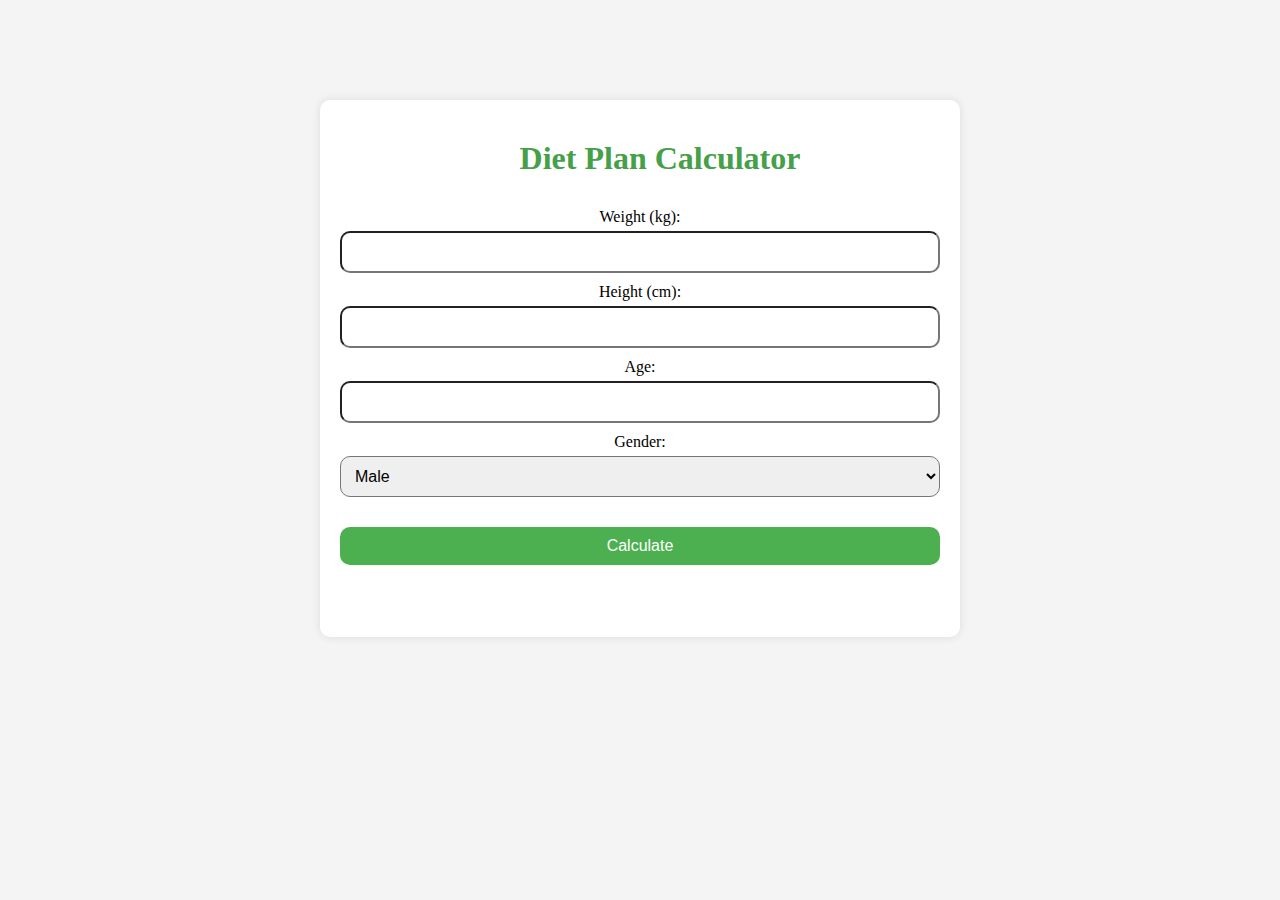
<file: index.html>
<!DOCTYPE html>
<html lang="en">
<head>
    <meta charset="UTF-8">
    <meta name="viewport" content="width=device-width, initial-scale=1.0">
    <title>Diet Plan Calculator</title>
    <link rel="stylesheet" href="style.css">
</head>
<body>
  <center>
    <div class="container">
        <h1>Diet Plan Calculator</h1>
        <form id="dietForm">
            <label for="weight">Weight (kg):</label>
            <input type="number" id="weight" name="weight" required>
            
            <label for="height">Height (cm):</label>
            <input type="number" id="height" name="height" required>
            
            <label for="age">Age:</label>
            <input type="number" id="age" name="age" required>
            
            <label for="gender">Gender:</label>
            <select id="gender" name="gender" required>
                <option value="male">Male</option>
                <option value="female">Female</option>
            </select>
            
            <button type="button" onclick="calculateDiet()">Calculate</button>
            <p id="p1"></p>
        </form>
        
        <div id="result"></div>
        <p id="p1"></p>
    </div>
    </center>
    <script src="script.js"></script>
</body>
</html>
</file>
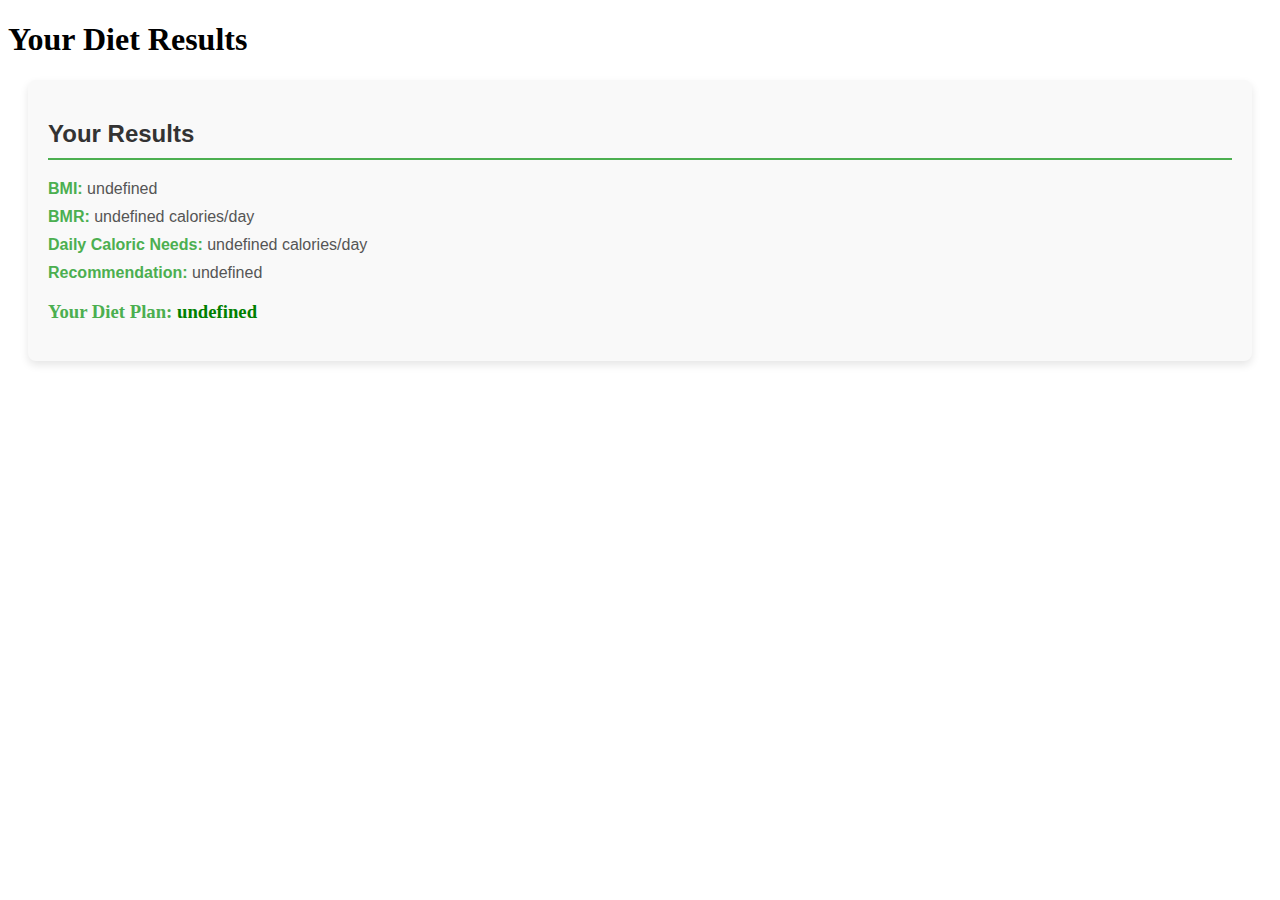
<file: result.html>
<!DOCTYPE html>
<html lang="en">
<head>
    <meta charset="UTF-8">
    <meta name="viewport" content="width=device-width, initial-scale=1.0">
    <title>Diet Results</title>
</head>
<body>
    <style>
        /* Basic styles for the results container */
#result {
    font-family: Arial, sans-serif;
    margin: 20px;
    padding: 20px;
    border-radius: 8px;
    background-color: #f9f9f9;
    box-shadow: 0 4px 8px rgba(0, 0, 0, 0.1);
}

/* Heading styles */
#result h2 {
    color: #333;
    border-bottom: 2px solid #4CAF50;
    padding-bottom: 10px;
    margin-bottom: 20px;
}

/* Paragraph styles */
#result p {
    font-size: 16px;
    color: #555;
    margin: 10px 0;
}

/* Strong text styles */
#result strong {
    color: #4CAF50;
}

/* Styles for diet plan */
#result p:last-child {
    font-style: italic;
}

/* Link styles */
#result a {
    color: #007BFF;
    text-decoration: none
}

#result a:hover {
    text-decoration: underline;
}
#result h3{
    font-family:'calibri';
    color:green;
   }

    </style>
    <h1>Your Diet Results</h1>
    <div id="result"></div>

    <script>
        // Function to get URL parameters
        function getQueryParams() {
            const params = new URLSearchParams(window.location.search);
            const result = {};
            for (const [key, value] of params.entries()) {
                result[key] = decodeURIComponent(value);
            }
            return result;
        }

        // Display the results
        function displayResults() {
            const params = getQueryParams();
            document.getElementById('result').innerHTML = `
                <h2>Your Results</h2>
                <p><strong>BMI:</strong> ${params.bmi}</p>
                <p><strong>BMR:</strong> ${params.bmr} calories/day</p>
                <p><strong>Daily Caloric Needs:</strong> ${params.caloricNeeds} calories/day</p>
                <p><strong>Recommendation:</strong> ${params.recommendation}</p>
                <h3><strong>Your Diet Plan:</strong> ${params.dietplan}</p>
            `;
        }

        // Call the function on page load
        window.onload = displayResults;
    </script>
</body>
</html>
</file>
<file: style.css>
body {
    font-family:'calibri';
    background-color: #f4f4f4;
  }

.container {
    width: 80%;
    max-width: 600px;
    margin-top: 100px ;
    padding: 20px;
    background: #fff;
    border-radius:10px 10px 10px 10px;
    box-shadow: 0 0 10px rgba(0, 0, 0, 0.1);
    
}

h1 {
    text-align: center;
    margin-top:20px;
    margin-left:40px;
    color:#45a049;
}

form {
    display: flex;
    flex-direction: column;
}

label {
    margin-top: 10px;
    font-size:16px;
}

input, select, button {
    margin-top: 5px;
    padding: 10px;
    font-size: 16px;
    border-radius: 10px 10px 10px 10px;
}

button {
    background-color: #4CAF50;
    color: white;
    border: none;
    border-radius: 4px;
    cursor: pointer;
    margin-top:30px;
    border-radius:10px 10px 10px 10px;
}

button:hover {
    background-color: #45a049;
}

#result {
    margin-top: 20px;
    font-size: 18px;
}
</file>
